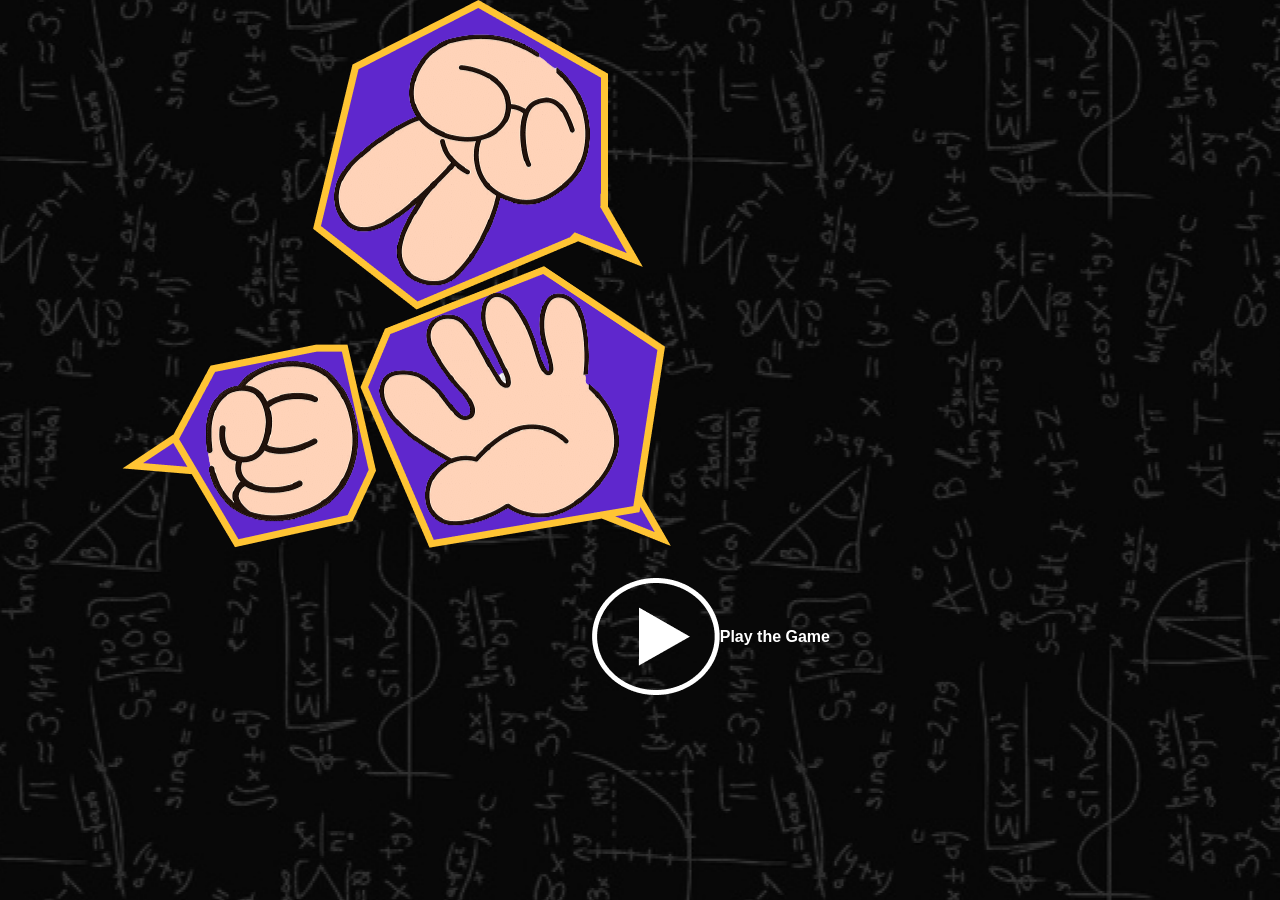
<file: index.html>
<!DOCTYPE html>
<html lang="en">
<head>
    <meta charset="UTF-8">
    <meta name="viewport" content="width=device-width, initial-scale=1.0">
    <title>Rock-Paper-Scissors</title>
</head>
<body>
    <link rel="stylesheet" href="./style.css">
    <div class="game_image">
        <img src='./assets/game-image.png' alt="game-image">
    </div>
    <div class="playBtn">
        <img src="./assets/play-button.png" id="start" alt="button" onclick="getSetGo()"> 
           <a href="./game.html"> Play the Game </a>
    </div>
    <script src="./index.js"></script>
</body>
</html>
</file>
<file: style.css>
* {
  font-family: Arial, Helvetica, sans-serif;
  margin: 0;
  padding: 0;
}
body {
  background: url('./assets/bg.png') no-repeat center center fixed;
}

.game_image{
    display: flex;
    margin-left: 20px;
    max-width: 60%;
    justify-content: center;
}
.playBtn{
    color: white;
    display: flex;
    justify-content: flex-end;
    font-weight: bold;
    margin-right: 450px;
}
.playBtn a{
    margin-top: 50px;
    text-decoration: none;
    color:white;
}
#start{
    size: 30px;
    color: white;
}

.score {
  padding-top: 0px;
  display: flex;
  justify-content: center;
  color: white;
  font-size: 50px;
}

.main {
  display: flex;
  justify-content: space-around;
}

.b {
  border: 3px solid #f7ba3e;
  width: 500px;
  height: 500px;
}

.user {
  display: grid;
  grid-template-rows: 390px 60px;
}
.logos {
  display: flex;
  justify-content: space-around;
  visibility: visible;
}
.main img {
  width: 90px;
  height: auto;
}

#user-hand{
  width: 500px;
  height: 450px;
}

#Ai-hand{
  width: 500px;
  height: 450px;
}

h2{
  text-align: center;
  color: white;
}

.play-again {
  visibility: hidden;
  padding-top: 50px;
  color: white;
  display: flex;
  flex-direction: column;
  text-align: center;
  
}
.play-again-box {
  background-color: #f7ba3e;
  border-radius: 5px;
  padding: 10px;
  width: 30%;
  cursor: pointer;
  margin-left: 650px;
}
</file>
